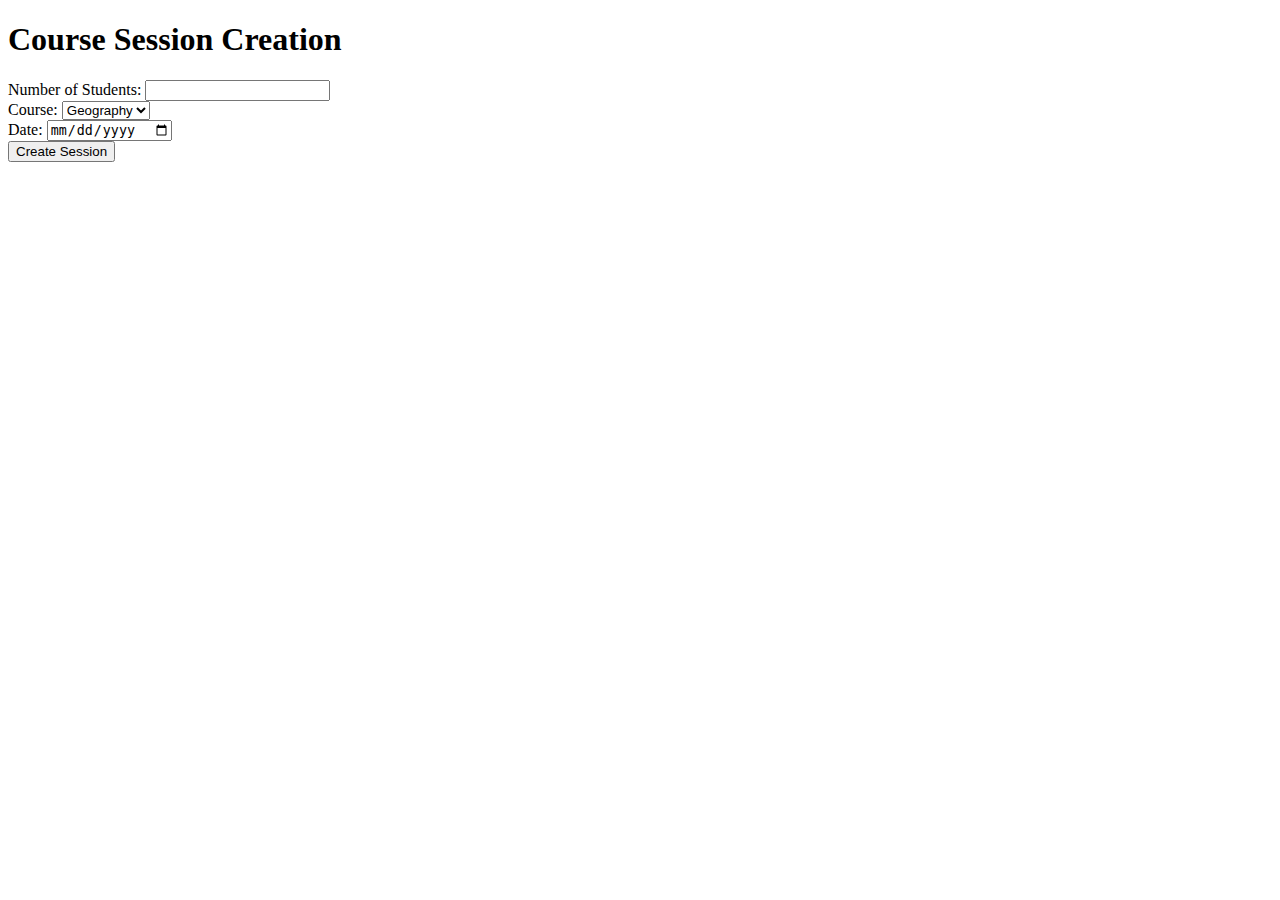
<file: testProfessorRegistrationProcess/index.html>
<!DOCTYPE html>
<!--
To change this license header, choose License Headers in Project Properties.
To change this template file, choose Tools | Templates
and open the template in the editor.
-->
<html>
    <head>
        <title>Course Session Creation</title>
        <meta charset="UTF-8">
        <meta name="viewport" content="width=device-width, initial-scale=1.0">
    </head>
    <body>
        <h1>Course Session Creation</h1>
        <form action="postCreteSession" method="post"> 
	Number of Students: <input type="number" min="0" name="numStudents"><br> 	
        Course: <select name = "Courses"> 
            <option value="1001"> Geography</option>
            <option value="1002"> Math</option>
            <option value="1003"> History</option>
            <option value="1004"> Chemistry</option>
        </select> <br>
        Date: <input type="date" name="date"><br> 
        <input type="submit" value="Create Session"> 
        </form>
                
    </body>
</html>
</file>
